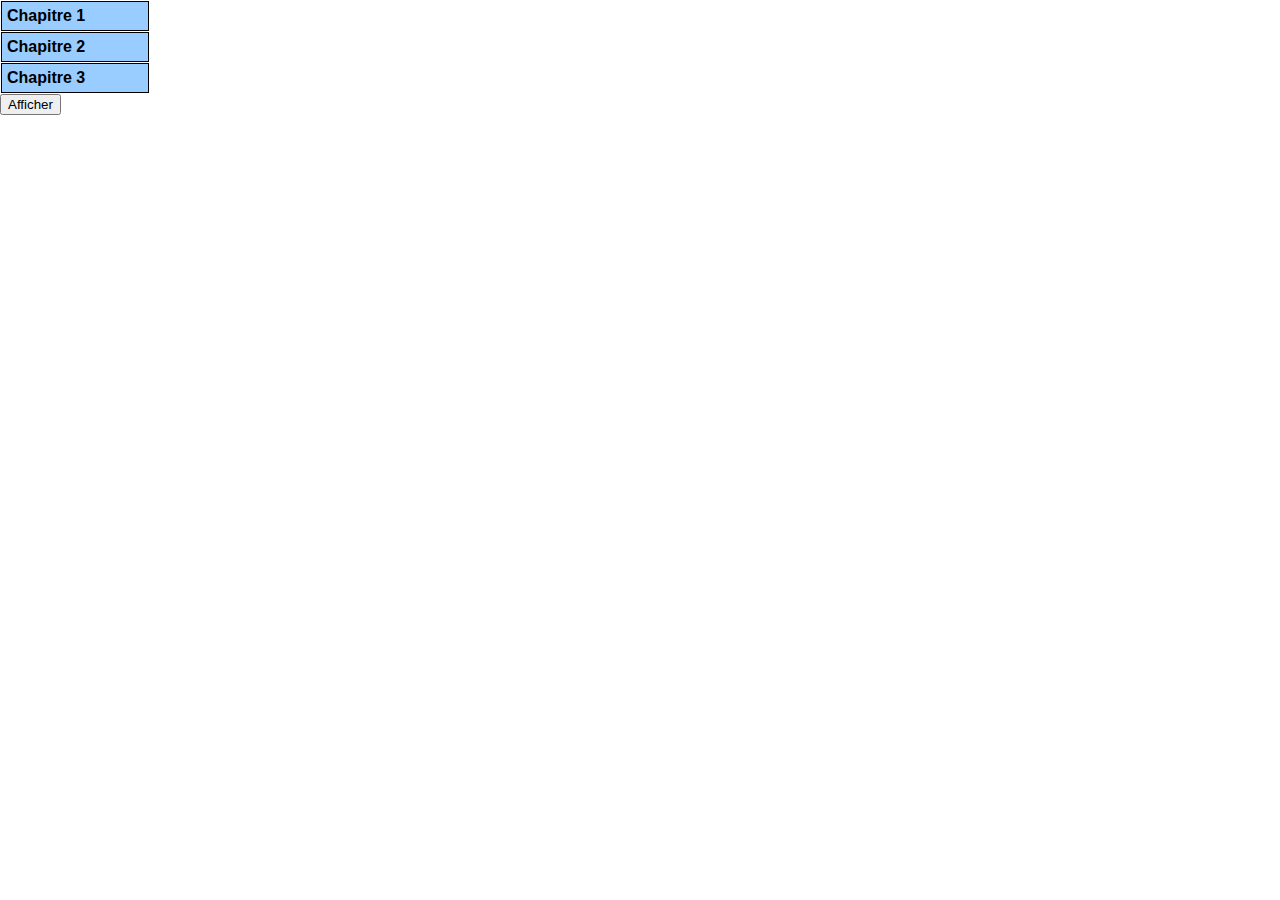
<file: index.html>
<!DOCTYPE html>
<html lang="en">
<head>
    <meta charset="UTF-8">
    <meta http-equiv="X-UA-Compatible" content="IE=edge">
    <meta name="viewport" content="width=device-width, initial-scale=1.0">
    <title>Document</title>
    <style>
        body{margin:0px; font :12px; font-family:Verdana, Geneva, sans-serif;}
        .menu{width:150px;}
        .menu_chapitre { padding:5px; cursor:pointer; position:relative; margin:1px; font-weight:bold; background: #9cf; border: 1px solid #000;}
        .menu_point a { display:block; color:black; background-color: white; padding-left:30px; text-decoration: none;}
        .menu_point a:hover { color:black; text-decoration: underline;}
    </style>
</head>
<body>

    <div class="menu">
        <p class="menu_chapitre">Chapitre 1</p>
        <div class="menu_point">
            <a href="#">Point 1</a>
            <a href="#">Point 2</a>
            <a href="#">Point 3</a>
        </div>
        <p class="menu_chapitre">Chapitre 2</p>
        <div class="menu_point">
            <a href="#">Point 1</a>
            <a href="#">Point 2</a>
            <a href="#">Point 3</a>
        </div>
        <p class="menu_chapitre">Chapitre 3</p>
        <div class="menu_point">
            <a href="#">Point 1</a>
            <a href="#">Point 2</a>
            <a href="#">Point 3</a>
        </div>
    </div>
    <button>Afficher</button>

    <script src="./main.js"></script>
</body>
</html>
</file>
